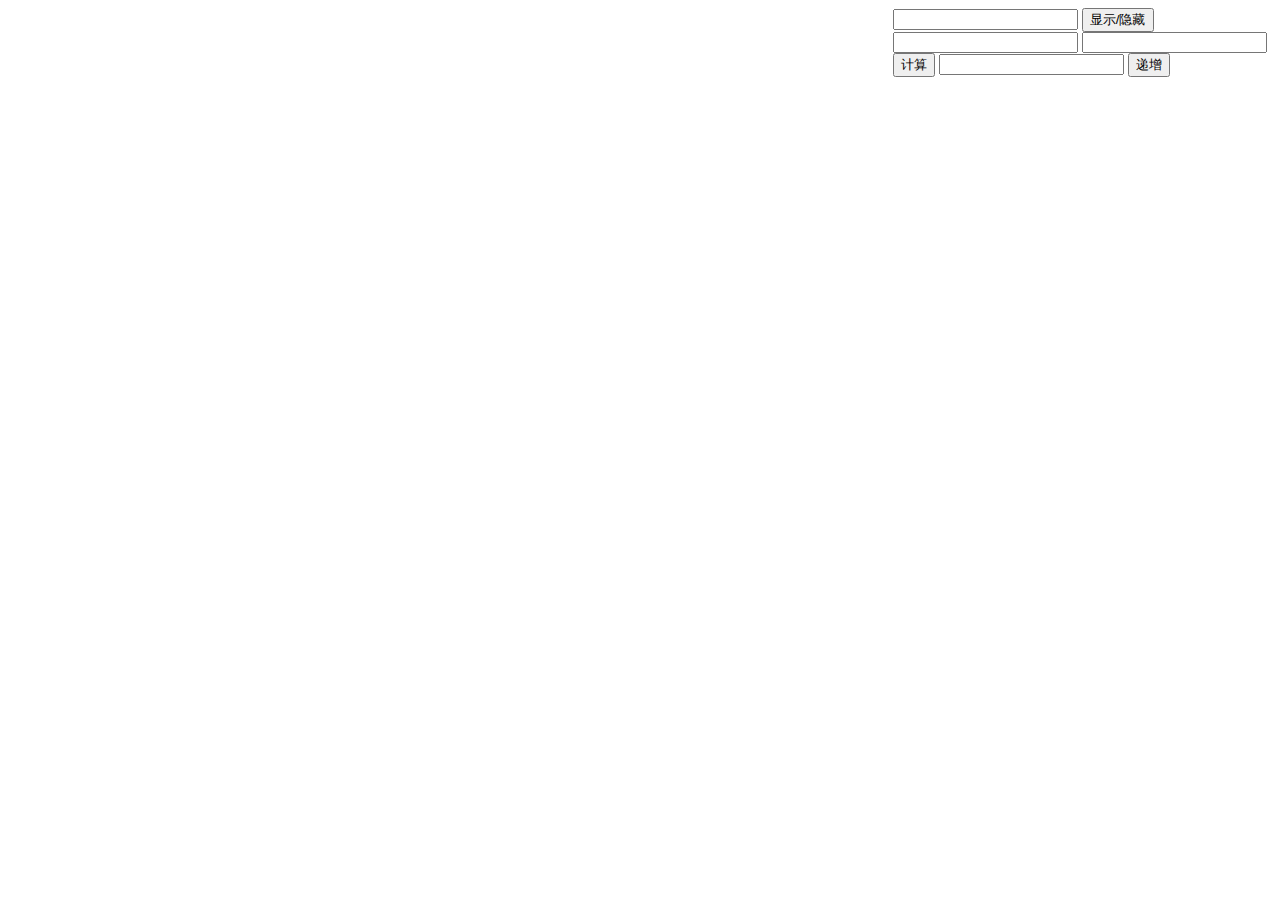
<file: index.html>
<!DOCTYPE html>
<html>
<head>
<meta http-equiv="Content-Type" content="text/html; charset=utf-8" />
<title>百度地图</title>
<script type="text/javascript" src="http://api.map.baidu.com/api?v=1.2"></script>
 <script type="text/javascript" src="js/line.js"></script>
 <script type="text/javascript" src="js/result_line.js"></script>
  <script type="text/javascript" src="js/center.js"></script>
    <script type="text/javascript" src="js/time.js"></script>
 <script type="text/javascript" src="js/jquery.js"></script>
  	
</head>
<body>
<div style="width:70%;height:450px;float:left" id="container"></div>

<input type="text" id="txt_route"  value=""/> 
<input type="button" id="btn_check" value="显示/隐藏" type="submit" class="btn">

<input type="text" id="sender"  value=""/> 
<input type="text" id="receiver"  value=""/> 
<input type="button" id="btn_caculate" value="计算" type="submit" class="btn">
<input type="text" id="txt_inc"  value=""/> 
<input type="button" id="btn_inc" value="递增" type="submit" class="btn">
</body>
</html>

<script type="text/javascript">

// var g_route = [
// 	// 锦江乐园 -> 东川路
// 	[10003, 10002, 10001, 10000, 50000, 50001, 50002, 50003, 50004, 50005, 50006] ,
// 	// 徐家汇 -> 汶水路
// 	[10007, 10008, 10009, 10010, 10011, 10012, 10013, 10014, 10015, 10016, 10017, 10018, 10019] ,
// 	// 徐家汇 -> 汶水路
//  	[10007, 10008, 10009, 10010, 10011, 10012, 10013, 10014, 10015, 10016, 10017, 10018, 10019] ,
//  	// 娄山关路 -> 张江高科
// 	[20015, 20014, 20013, 20012, 20011, 20010, 20009, 20008, 20007, 20006, 20005, 20004, 20003, 20002] ,
// 	// 唐镇 -> 漕河泾开发区
// 	[20107, 20108, 20000, 20001, 20002, 20003, 20004, 20005, 20006, 90001, 90002, 90003, 90004, 90005, 90006, 90007, 90008, 90009, 90010, 90011, 90012] ,
// 	// 顾戴路 -> 虹梅路
// 	[120002, 120003, 120004] ,
// 	// 东川路 -> 南京东路
// 	[50006, 50005, 50004, 50003, 50002, 50001, 50000, 10000, 10001, 10002, 10003, 10004, 10005, 10006, 10007, 10008, 10009, 10010,10011, 10012, 20010, 20009] ,
// 	// 北新泾 -> 人民广场
// 	[20017, 20016, 20015, 20014, 20013, 20012, 20011, 20010] ,
// 	// 彭浦新村 -> 上海火车站
// 	[10020, 10019, 10018, 10017, 10016, 10015] 
// ] ;

// g_route = [
// 	[10003, 10002, 10001], 
// 	[10003, 10002]
// ] ;

var map = new BMap.Map("container");
var point = new BMap.Point(121.444743, 31.199145) ;
map.enableScrollWheelZoom() ;
map.centerAndZoom(point, 13);

function getPos(station_id) {

	var line_num = Math.floor(station_id / 10000) ;
	var line_sub_num = Math.floor(station_id / 100) % 100 ;
	var station_num = station_id % 100 ;

	var pos = g_line[line_num][line_sub_num].stations[station_num].position ;
	// 需要重新生成一个Point实例，否则修改的是同一个g_line中的pos对象
	var ret_pos = new BMap.Point(pos.lng + (Math.random() - 0.5) * 0.002, pos.lat + (Math.random() - 0.5) * 0.002) ;

	return ret_pos ;
}

function getStation(name) {
	for (var i = 1; i < g_line.length; i++) {	
		if (g_line[i] == undefined) continue ;

		for (var j = 0; j < g_line[i].length; j++) {
			var stations = g_line[i][j].stations ;
			
			for(var k = 0; k<stations.length; k++) {
				if (name == stations.name)
					return station.position ;
			}
		};
	};
}



var g_control = [
			false,
			false, 	// 1
			false, 	// 2
			false,	// 3
			false, 	// 4
			false, 	// 5
			false,	// 6
			false, 	// 7
			false, 	// 8
			false,	// 9
			false, 	// 10
			false, 	// 11
			false,	// 12
			false, 	// 13
			false, 	// 
			false,	// 
			false	// 16
		] ;





var g_road = [] ;
var g_color = [ "green", "black", "red", "blue", "gray", "purple"] ;
function drawMetro() {
	for (var i = 1; i < g_line.length; i++) {
		if (g_line[i] == undefined || !g_control[i] ) continue ;

		for (var j = 0; j < g_line[i].length; j++) {

			for (var k = 0; k < g_line[i][j].stations.length; k++) {
				var station = g_line[i][j].stations[k] ;
				var marker = new BMap.Marker(new BMap.Point(station.position.lng, station.position.lat)) ;
				marker.setLabel(new BMap.Label(station.name+":"+i)) ;
				map.addOverlay(marker) ;

				marker.addEventListener("click", function(station){    
					g_road.push(station.id) ;
				 	console.log(station.name + station.id) ;
				 	console.log(g_road) ;
				}.bind(marker, station)); 
			};
		};
	}
}

function getStationFromId(id) {

	var line = Math.floor(id / 10000) ;
	var sub_line = Math.floor((id - line * 10000) / 100) ;
	var num = (id - line * 10000 ) % 100 ;

	return g_line[line][sub_line].stations[num].name + '(' + line + ')' ;
}

var g_polyline = {} ;

function drawRoute() {
	var D=['00','01','02','03','04','05','06','07','08','09'] ;

	for (var i = 0; i < g_route.length; i++) {
		var points = [] ;
		for (var j = 0; j < g_route[i].length; j++) {
			var point = getPos(g_route[i][j]) ;
			points.push(point) ;
		};

		var color = g_color[ i % g_color.length ] ;
		var polyline = new BMap.Polyline(points, {strokeColor:color, strokeWeight:6, strokeOpacity:0.8}) ;
		map.addOverlay(polyline) ;
		polyline.hide() ;

		polyline.addEventListener("click", function(idx) {
			var s = getStationFromId(g_route[idx][0]) ;
			var e = getStationFromId(g_route[idx][g_route[idx].length-1]) ;
			var t1 = new Date(g_time[idx][1]) ;
			var t2 = new Date(g_time[idx][2]) ;
			var t = (t2 - t1) / 60000 ;
			var d = (t2 - t1) / g_route[idx].length ;

			var out = "idx:(" + idx + ") start(" +  g_time[idx][1] + ") end(" + g_time[idx][2] + ") stops(" + g_route[idx].length + ") min(" +  t.toFixed() + ")\n " ;
			for(var k =0 ; k<g_route[idx].length; ++k) {
				var name = getStationFromId(g_route[idx][k]) ;
				var station_time = t1 ;
				station_time.setTime(t1.getTime() + d) ;
				out += name + "[" + station_time.getHours() + ":" + (station_time.getMinutes() > 9  ? station_time.getMinutes() : D[station_time.getMinutes()]) + "] " ;
			}
			console.log(out) ;

		}.bind(this, i)) ;

		g_polyline[i] = polyline ;

		// 设置标注
		// for (var j = 0; j < g_route[i].length; j++) {
		// 	if (j == 0 || j == g_route[i].length - 1) {
		// 		var point = getPos(g_route[i][j]) ;
		// 		var marker = new BMap.Marker(point) ;
		// 		marker.setLabel(new BMap.Label(String(i))) ;
		// 		map.addOverlay(marker) ;

		// 		marker.addEventListener("click", function(polyline){    
		// 			if (polyline.getStrokeWeight() == 6) 
		// 				//polyline.hide() ;
		// 				polyline.setStrokeWeight(20) ;
		// 			else
		// 				//polyline.show() ;
		// 				polyline.setStrokeWeight(6) ;
		// 			console.log(polyline) ;
		// 		}.bind(marker, polyline)); 
		// 	}
		// };	
	}
}

function add_inter_change(ary) {
	var add = [] ;
	for(var i=0; i<ary.length; ++i) {
		var change_stations = g_center[ary[i].toString()] ;
		add = add.concat(change_stations) ;
	}

	return ary.concat(add) ;
}

function intersection(a, b) {

	var max_a = add_inter_change(a) ;
	var max_b = add_inter_change(b) ;
	return $(max_a).filter(max_b) ;
}

function getSolu(idx_a, idx_b) {
	var route_a = g_route[idx_a] ;
	var route_b = g_route[idx_b] ;

	var ret = {inter:false, list:[]} ;
	
	var inter = intersection(route_a, route_b) ;
	if (inter.length > 0) {
		//console.log("直接相交:" + JSON.stringify(inter)) ;
		ret.inter = true ;
		return ret ; 
	}

	for(var i=0; i<g_route.length; ++i) {
		if (i == idx_a|| i == idx_b) continue ;

		var ac = intersection(route_a, g_route[i]) ;
		var bc = intersection(route_b, g_route[i]) ;

		if (ac.length > 0 && bc.length > 0) {
			ret.list.push(i) ;
		}
	}

	return ret ;
}

drawRoute() ;
$("#btn_check").bind("click", function() {
	var route = parseInt($("#txt_route").val()) ;
	var polyline = g_polyline[route] ;

	if (polyline.isVisible())
		polyline.hide() ;
	else
		polyline.show() ;
}) ;

$("#btn_caculate").bind("click", function() {
	var sender = parseInt($("#sender").val()) ;
	var receiver = parseInt($("#receiver").val()) ;

	var ret = getSolu(sender, receiver) ;
	console.log(ret) ;
})

var g_cur_idx = -1 ;
$("#btn_inc").bind("click", function() {
	var idx = parseInt($("#txt_inc").val()) ;

	g_polyline[idx].show() ;
	$("#txt_inc").val(idx+1) ;
	if (idx >= 1)
		g_polyline[idx-1].hide() ;
	
})


// drawRoute() ;

// var transit = new BMap.TransitRoute(map, {    
//  renderOptions: {map: map}    
// });    
// transit.search(point1, point2) ;

// function calculate_inter(a, b) {
//   return a, b 集合中公有部分

//   针对每个交叉点，计算a,b时间差最小的点
//   折中调整交叉点时间

// 将c的时间调整加上calculate_inter,
// calculate_inter(c, b) ;
// }
























</script>
</file>
